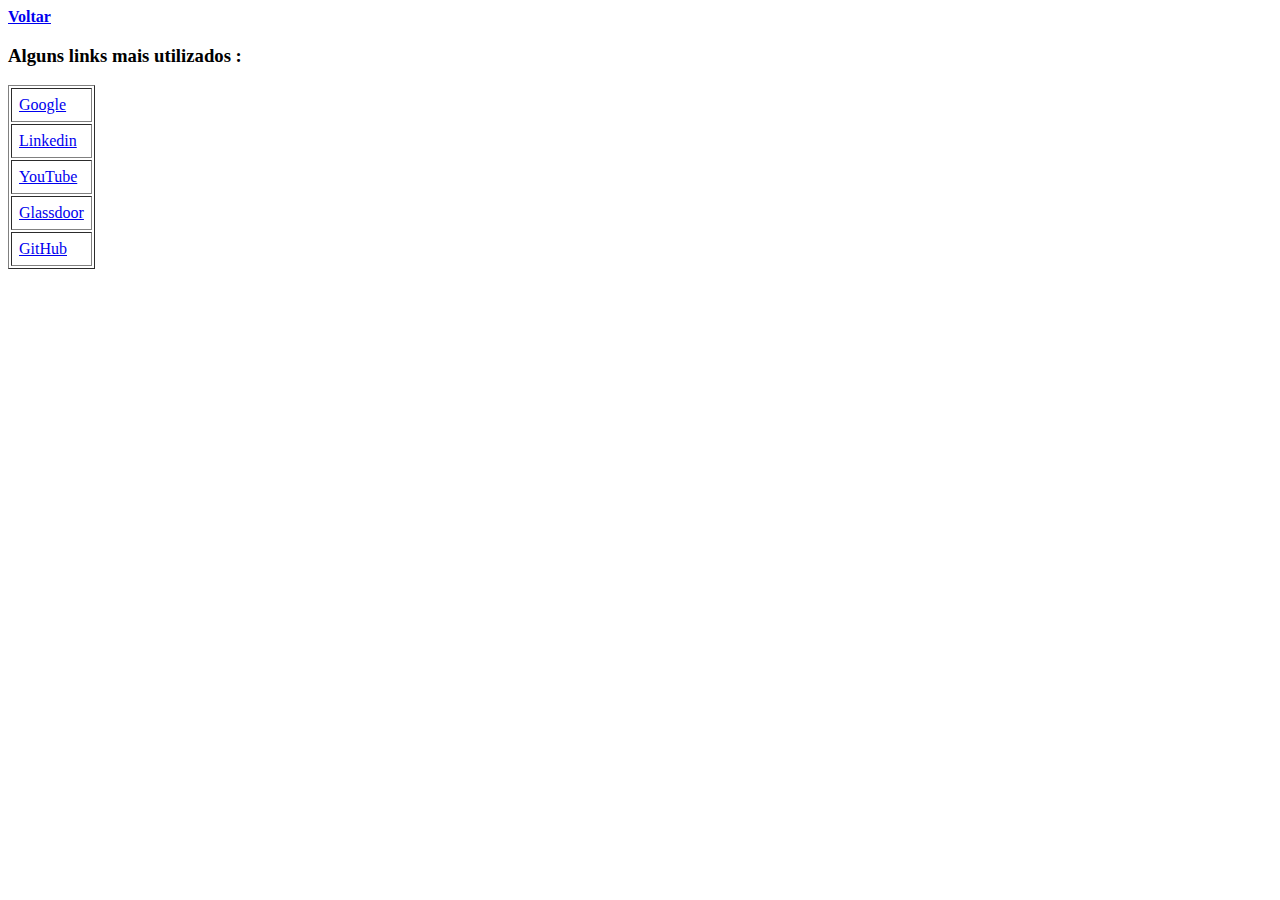
<file: tabela.html>
<HTML>
    <HEAD>
        <TITLE>Links</TITLE>
    </HEAD>
    <BODY>
       <b><a href="./index.html">Voltar</a></b>
        <h3><p>Alguns links mais utilizados :</p></h3>
        <table border="1" cellpadding="7">
            <tr>
                  <td><a area shape="rect" coords="11,13,115,52" href="https://www.google.com" > Google</td>         
            <tr>
                 <td><a area shape="rect" coords="11,55,114,94" href="https://www.linkedin.com" >Linkedin</td>
            <tr>           
                    <td><a area shape="rect" coords="11,99,114,137" href="https://www.youtube.com" >YouTube</td>
            <tr>           
                 <td> <a area shape="rect" coords="11,142,114,180" href="https://www.glassdoor.com.br" >Glassdoor</td>
            <tr>            
                 <td><a area shape="rect" coords="11,184,115,221" href="https://github.com" > GitHub</td>
        </table>
        </map>
    </BODY>
    
    </HTML>
</file>
